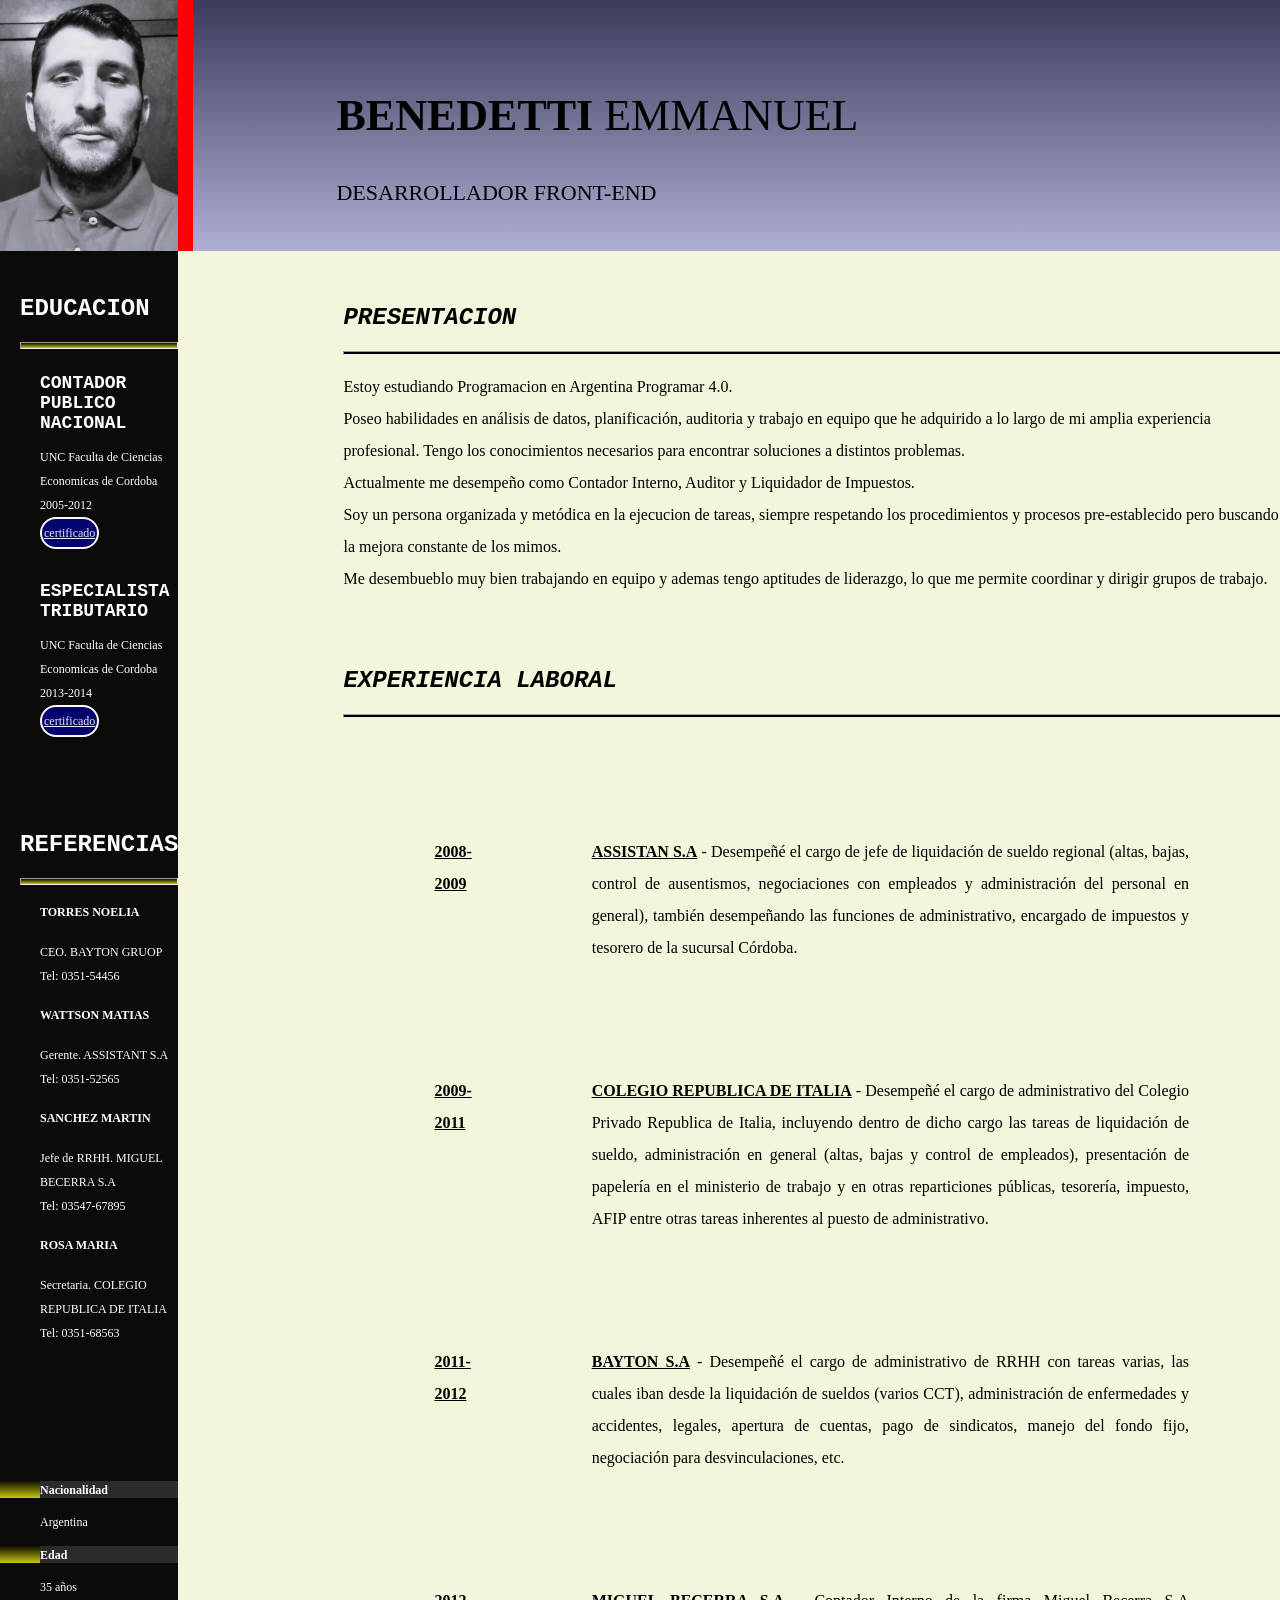
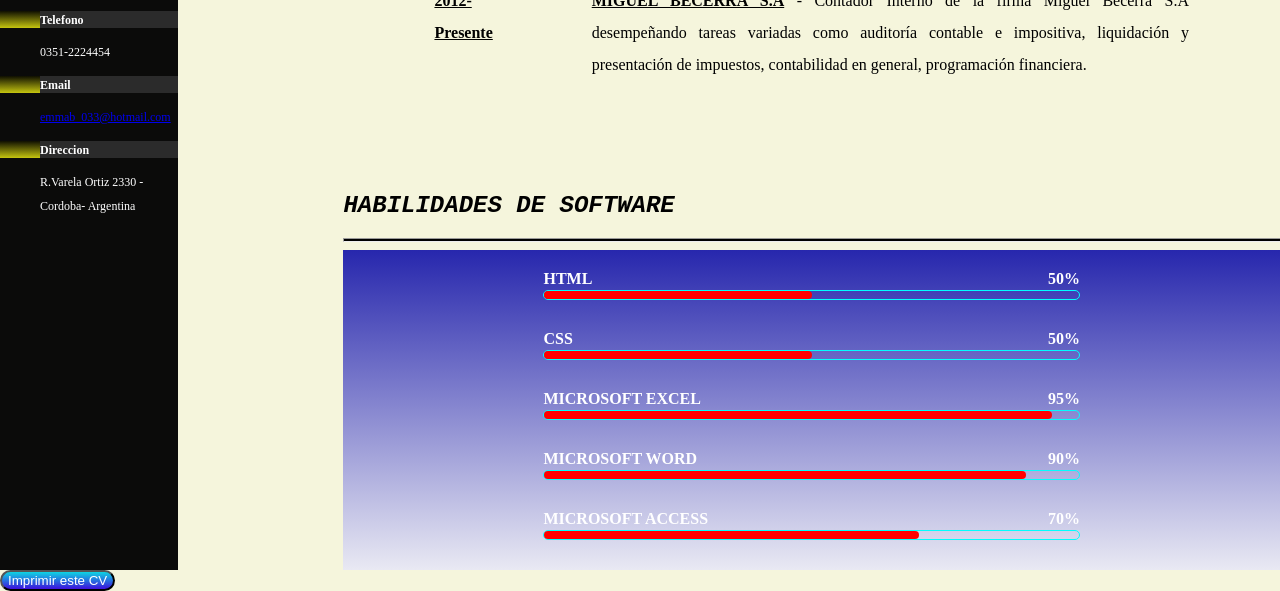
<file: index.html>
<!DOCTYPE html>
<html lang="es">
<head>
    <meta charset="UTF-8">
    <meta http-equiv="X-UA-Compatible" content="IE=edge">
    <meta name="viewport" content="width=device-width, initial-scale=1.0">
    <link rel="icon" type="image/x-icon" href="Foto CV.jpeg">
    <link rel="stylesheet" href="curriculum.css">
    <title>CV EMMANUEL BENEDETTI</title>
</head>
<body onload="curriculum()">
    <div class="contenedor">
        <!--Definicion de los elementos de la columna Lateral-->
        <div class="lateral">
            <img src="Foto CV.jpeg" alt="Foto del CV" onerror="errordecargadeimagen()">
            <div class="datospersonales">
                <h2>EDUCACION</h2>
                <hr class="datos">
                <h4 class="educacion">CONTADOR PUBLICO NACIONAL</h4>
                <p class="institutos">UNC Faculta de Ciencias Economicas de Cordoba
                <br>2005-2012 
                <br><a href="#" alt="Titulo Contador Publico" title="Titulo de Contador" class="boton_animado" id="contador">certificado</a></p>

                <h4 class="educacion">ESPECIALISTA TRIBUTARIO</h4>
                <p class="institutos">UNC Faculta de Ciencias Economicas de Cordoba
                <br>2013-2014 
                <br><a href="#" alt="Titulo de Especialista Tributaio" title="Titulo de Especialista Tributaio" class="boton_animado" id="especialista">certificado</a></p>
                <br>
                <br>
                <br>
                <h2>REFERENCIAS</h2>
                <hr class="datos">
                <h5 class="institutos"><span id="apellido">TORRES NOELIA</span></h5>
                <p class="institutos">CEO. BAYTON GRUOP
                <br>Tel: 0351-54456</p>

                <h5  class="institutos"><span id="apellido">WATTSON MATIAS</span></h5> 
                <p class="institutos">Gerente. ASSISTANT S.A
                <br>Tel: 0351-52565</p>
            
                <h5 class="institutos"><span id="apellido">SANCHEZ MARTIN</span></h5> 
                <p class="institutos">Jefe de RRHH. MIGUEL BECERRA S.A
                <br>Tel: 03547-67895</p>

                <h5 class="institutos"><span id="apellido">ROSA MARIA</span></h5> 
                <p class="institutos">Secretaria. COLEGIO REPUBLICA DE ITALIA
                <br>Tel: 0351-68563</p>
                <br>
                <br>
                <br>
                <br>
                <br>
                <br>
            </div>
                <ul>
                    <li><span id="apellido">Nacionalidad</span></li>
                    <p>Argentina</p>
                    <li><span id="apellido">Edad</span></li>
                    <p>35 años</p>
                    <li><span id="apellido">Telefono</span></li>
                    <p>0351-2224454</p>
                    <li><span id="apellido">Email</span></li>
                    <p><a href="mailto:emmab_033@hotmail.com">emmab_033@hotmail.com</a></p>
                    <li><span id="apellido">Direccion</span></li>
                    <p>R.Varela Ortiz 2330 - Cordoba- Argentina</p>
                </ul>
        </div>

        <section class="contador">
            <div class="contador_container">
                <img src="Titulo Contador.jpg" class="contador_img">
                <h2 class="contador_title">Titulo de Contador Publico</h2>
                <a href="#" class="contador_close">Cerrar</a>
            </div>
        </section> 

        <section class="especialista">
            <div class="especialista_container">
                <img src="Titulo Especialista.jpg" class="especialista_img">
                <h2 class="especialista_title">Especialista Tributario</h2>
                <a href="#" class="especialista_close">Cerrar</a>
            </div>
        </section> 
   

        <!--Definicion de la Columna Principal-->
        <div class="principal">
            <div class="encabezado">
                <h1><span id="apellido">BENEDETTI </span>EMMANUEL</h1>
                <p id="profesion">DESARROLLADOR FRONT-END</p>
            </div>
            <div class="cuerpocolumnaprincipal">
                <h2>PRESENTACION</h2>
                <hr/>
                <p> Estoy estudiando Programacion en Argentina Programar 4.0.
                <br>Poseo habilidades en análisis de datos, planificación, auditoria y trabajo en equipo que he adquirido a lo largo de mi amplia experiencia profesional. Tengo los conocimientos necesarios para encontrar soluciones a distintos problemas.
                <br>Actualmente me desempeño como Contador Interno, Auditor y Liquidador de Impuestos.
                <br>Soy un persona organizada y metódica en la ejecucion de tareas, siempre respetando los procedimientos y procesos pre-establecido pero buscando la mejora constante de los mimos.
                <br>Me desembueblo muy bien trabajando en equipo y ademas tengo aptitudes de liderazgo, lo que me permite coordinar y dirigir grupos de trabajo.
                </p>
                <br>
                <br>
                <h2>EXPERIENCIA LABORAL</h2>
                <hr/>
                <table>
                    <tr>
                        <td><spam id="ano">2008-2009</spam></td>
                        <td><spam id="ano">ASSISTAN S.A</spam> - Desempeñé el cargo de jefe de liquidación de sueldo regional
                            (altas, bajas, control de ausentismos, negociaciones con empleados y administración del
                            personal en general), también desempeñando las funciones de administrativo, encargado
                            de impuestos y tesorero de la sucursal Córdoba.
                        </td>
                    </tr>
                    <tr>
                        <td><spam id="ano">2009-2011</spam></td>
                        <td><spam id="ano">COLEGIO REPUBLICA DE ITALIA</spam> - Desempeñé el cargo de administrativo del Colegio Privado
                            Republica de Italia, incluyendo dentro de dicho cargo las tareas de liquidación de sueldo,
                            administración en general (altas, bajas y control de empleados), presentación de papelería
                            en el ministerio de trabajo y en otras reparticiones públicas, tesorería, impuesto, AFIP entre otras
                            tareas inherentes al puesto de administrativo.
                        </td>
                    </tr>
                    <tr>
                        <td><spam id="ano">2011-2012</spam></td>
                        <td><spam id="ano">BAYTON S.A</spam> - Desempeñé el cargo de administrativo de
                            RRHH con tareas varias, las cuales iban desde la liquidación de sueldos (varios CCT),
                            administración de enfermedades y accidentes, legales, apertura de cuentas, pago de
                            sindicatos, manejo del fondo fijo, negociación para desvinculaciones, etc.
                        </td>
                    </tr>
                    <tr>
                        <td><spam id="ano">2012-Presente</spam></td>
                        <td><spam id="ano">MIGUEL BECERRA S.A</spam> - Contador Interno de la firma Miguel Becerra
                            S.A desempeñando tareas variadas como auditoría contable e impositiva, liquidación y
                            presentación de impuestos, contabilidad en general, programación financiera.
                        </td>
                    </tr>
                </table>
                    <h2>HABILIDADES DE SOFTWARE</h2>
                    <hr/>
                    <div class="progreso">
                        <div class="barra-progreso">
                            <div class="barra-animada">
                                <spam>HTML</spam>
                                <spam>50%</spam>
                            </div>
                            <div class="menu">
                              <div id="html-menu">
                              </div>
                            </div>
                        </div>
                        <div class="barra-progreso">
                            <div class="barra-animada">
                                <spam>CSS</spam>
                                <spam>50%</spam>
                            </div>
                            <div class="menu">
                              <div id="css-menu">
                              </div>
                            </div>
                        </div>
                        <div class="barra-progreso">
                            <div class="barra-animada">
                                <spam>MICROSOFT EXCEL</spam>
                                <spam>95%</spam>
                            </div>
                            <div class="menu">
                              <div id="excel-menu">
                              </div>
                            </div>
                        </div>
                        <div class="barra-progreso">
                            <div class="barra-animada">
                                <spam>MICROSOFT WORD</spam>
                                <spam>90%</spam>
                            </div>
                            <div class="menu">
                              <div id="word-menu">
                              </div>
                            </div>
                        </div>
                        <div class="barra-progreso">
                            <div class="barra-animada">
                                <spam>MICROSOFT ACCESS</spam>
                                <spam>70%</spam>
                            </div>
                            <div class="menu">
                              <div id="access-menu">
                              </div>
                            </div>
                        </div>
                    </div>

            </div>
        </div>


    </div><!--Finaliza el contenedor principal-->

    <button onclick="window.print()" class="botonimprimir">Imprimir este CV</button>

    <script src="ventana.js"></script>

</body>
</html>
</file>
<file: curriculum.css>
/** Imagen de fodo para toda la pantalla*/
body {
    background-color: beige;
    margin-left: auto;
    margin-bottom: auto;
    margin-right: auto;
    margin-top: auto;
}

/** Definicion de estilo del p, h1*/
p {
    font-family: 'Times New Roman', Times, serif;
    text-justify: auto;
    font-size: 20;
    line-height: 2;
}

h1 {
    font-family: 'Times New Roman', Times, serif;
    padding-top: 60px;
    padding-left: 12px;
    font-weight: 70;
    margin-left: 120px;
}


/** Estilo de la linea divisoria*/
hr {
    height: 2px;
    background-color: black;
    width: 100%;   
}



/**Definicion de Columnas*/
.contenedor {    
display: flex;
width: 100%;
}

@media screen and (max-width:600px){
};
    

.contenedor.lateral {
width: 18%;
}

.lateral {
background-color:rgba(0, 0, 0, 0.952);
flex-direction: row;
flex-wrap: wrap;
}

.contenedor.principal {
width: 82%; 
}


/** Definicion de estilos de la Columna Central*/

.encabezado {
    padding-left: 1%;
    padding-top: 1px;
    float:initial;
    color: black;
    text-align:left;
    font-size: 22px;
    margin-top: auto;
    margin-bottom: 1%;
    background-image: linear-gradient(to bottom, #3b3b5a, #aeaed4); height: 250px;
    border-left: solid red 15px;  
}

.cuerpocolumnaprincipal {
    float: left;
    font-family: 'Times New Roman', Times, serif;
    margin-top: 2%;
    margin-left: 150px;
    padding-left: 15px;
    font-size: 16px;
}


.cuerpocolumnaprincipal h2 {
    font-style: italic; 
    font-family: 'Courier New', Courier, monospace;
}

.cuerpocolumnaprincipal p {
    font-family: 'Times New Roman', Times, serif;
    text-justify: auto;
    font-size: 20;
    line-height: 2;
}

.cuerpocolumnaprincipal table {
    width: 100%;
    border-spacing: 90px;
    border-collapse: separate;
}

.cuerpocolumnaprincipal td {
    text-align: left;
    margin-top: 15px;
    padding-top: 20px;
    line-height: 2;
    font-family: 'Times New Roman', Times, serif;
    text-align: justify;
    vertical-align: text-bottom;
}

.cuerpocolumnaprincipal tr {
    text-align: left;
    margin-top: 15px;
    padding-top: 20px;
    line-height: 2;
    font-family: 'Times New Roman', Times, serif;
    text-align: justify;
    vertical-align: text-bottom;
}



#ano {
    font-weight: bold;
    text-decoration: underline;   
}

.progreso {
    background-image: linear-gradient(to bottom, #2727ad, #e9e9f3); height: 300px;
    color: white;
    font-weight: bold;
    padding-left: 200px;
    padding-right: 200px;
    padding-top: 20px;
}

.barra-progreso:not(:last-child) {
    margin-bottom: 30px;
}
.barra-animada{
    width: 100%;
    display: flex;
    justify-content: space-between;
    margin-bottom: 2px;
}
.menu {
    position: relative;
    border: 1px solid cyan;
    border-radius: 20px;
}
.menu div {
    position: relative;
    width: 0;
    height: 8px;
    border-radius:  10px; 
    background-color: red;
}

/**Animacion de Conocimientos*/
 #html-menu {
    animation: html-barra 5s forwards;
 }

 @keyframes html-barra {
    100%{
        width: 50%;
    }
 }
 #css-menu {
    animation: css-barra 5s forwards;
 }
 @keyframes css-barra {
    100%{
        width: 50%;
    }
 }
 #excel-menu {
    animation: excel-barra 5s forwards;
 }
 @keyframes excel-barra {
    100%{
        width: 95%;
    }
}
#word-menu {
    animation: word-barra 5s forwards;
 }
 @keyframes word-barra {
    100%{
        width: 90%;
    }
}
#access-menu {
    animation: access-barra 5s forwards;
 }
 @keyframes access-barra {
    100%{
        width: 70%;
    }
}


/** Definicion de los Estilos de la columna Lateral*/

#apellido {
    font-family: 'Times New Roman', Times, serif;
    font-weight: bold;
}


#profesion {
    padding-left: 12px;
    font-family: 'Times New Roman', Times, serif;
    margin-left: 120px;
}

img {
    width: 100%;
    color: white;
}

.datospersonales {
    font-family: 'Courier New', Courier, monospace;
    color: white;
    margin-left: 20px;
    margin-top: 40px;
    margin-bottom: 10px;
}

.datos {
    height: 5px;
    background-image: linear-gradient(to bottom,rgb(15, 15, 1),rgb(197, 197, 15));
    width: auto;  
}

.educacion {
    color: white;
    font-family: 'Courier New', Courier, monospace;
    font-size: 18px;
    padding-left: 20px;
    margin-bottom: 0.5px;
}

.institutos {
    font-family: 'Times New Roman', Times, serif;
    text-justify: auto;
    font-size: 12px;
    padding-left: 20px;
    color: white;
}

ul {
    padding-left: 0px;
    list-style-type: none;
}

ul li {
    font-family: 'Times New Roman', Times, serif;
    text-justify: auto;
    font-size: 12px;
    padding-left: 40px;
    color: white;
    background-image: linear-gradient(to bottom,rgb(15, 15, 1),rgb(197, 197, 15));
    background-position: 0 0;
    background-size: 40px 17px;
    background-repeat: no-repeat;
    background-color: rgba(54, 54, 54, 0.747);height: 15px;
    padding-top: 2px;

}

ul p {
    font-family: 'Times New Roman', Times, serif;
    text-justify: auto;
    font-size: 12px;
    padding-left: 40px;
    color: white;
}

/**boton animado para los certificado*/
.boton_animado {
    background: #030370; /* color de fondo */
    color: #eaeaf8; /* color de fuente */
    border: 2px solid #fcf8f9; /* tamaño y color de borde */
    padding: 2px 2px;
    border-radius: 30px; /* redondear bordes */
    position: relative;
    z-index: auto;
    overflow: hidden;
    display: inline-block;
  }
  .boton_animado:hover {
    color: #080808;/* color de fuente hover */
    z-index: 0;
  }
  .boton_animado:after {
    content: "";
    background: #6cbe0e; /* color de fondo hover */
    position: absolute;
    z-index: -1;
    padding: 2px 2px;
    display: block;
    border-radius: -100%;
    left: -50%;
    right: -50%;
    top: -150%;
    bottom: -150%;
    transform: scale(0, 0);
    transition: all 0.4s ease;
  }
  .boton_animado:hover:after {
    transition: all 0.6s ease-out;
    transform: scale(1, 1);
}  

.botonimprimir {
    background-image: linear-gradient(to top, rgb(61, 16, 221), rgb(15, 212, 226) );
    border-radius: 50px;
    color: white ;
    padding: center;
}


/**Para crear las ventanas modales de los certificados */


.contador {
    position: fixed;
    top: 0;
    left:0 ;
    right: 0;
    bottom: 0;
    background-color: #111111bd;
    display: flex;
    opacity: 0;
    pointer-events: none;
    transition: opacity .6s .9s;
    --transform: translateY(-100vh);
    --transition: transform .8s;
}

.contador--show {
    opacity: 1;
    pointer-events: unset;
    transition: opacity .6s;
    --transform: translateY(0);
    --transition: transform .8s .8s;
}

.contador_container {
    margin: auto;
    width: 90%;
    max-width: 600px;
    max-height: 90%;
    background-color: beige;
    border-radius: 6px;
    padding: 3em 2.5em;
    display: grid;
    gap: 1em;
    place-items: center;
    grid-auto-columns: 100%;
    transform: var(--transform);
    transition: var(--transition);
}


.contador_title {
    font-size: 2.5rem;
}


.contador_img {
    width: 90%;
    max-width: 800px;
}

.contador_close {
    text-decoration: none;
    color: white;
    background-color: #f26250;
    padding: 1em 3em;
    border: 1px solid;
    border-radius: 6px;
    display: inline-block;
    font-weight: 300;
    transition: background-color .3s;
}

.contador_close:hover {
    color: #f26250;
    background-color: white;

}



.especialista {
    position: fixed;
    top: 0;
    left:0 ;
    right: 0;
    bottom: 0;
    background-color: #111111bd;
    display: flex;
    opacity: 0;
    pointer-events: none;
    transition: opacity .6s .9s;
    --transform: translateY(-100vh);
    --transition: transform .8s;
}

.especialista--show {
    opacity: 1;
    pointer-events: unset;
    transition: opacity .6s;
    --transform: translateY(0);
    --transition: transform .8s .8s;
}

.especialista_container {
    margin: auto;
    width: 90%;
    max-width: 600px;
    max-height: 90%;
    background-color: beige;
    border-radius: 6px;
    padding: 3em 2.5em;
    display: grid;
    gap: 1em;
    place-items: center;
    grid-auto-columns: 100%;
    transform: var(--transform);
    transition: var(--transition);
}


.especialista_title {
    font-size: 2.5rem;
}


.especialista_img {
    width: 90%;
    max-width: 800px;
}

.especialista_close {
    text-decoration: none;
    color: white;
    background-color: #f26250;
    padding: 1em 3em;
    border: 1px solid;
    border-radius: 6px;
    display: inline-block;
    font-weight: 300;
    transition: background-color .3s;
}

.especialista_close:hover {
    color: #f26250;
    background-color: white;

}
</file>
